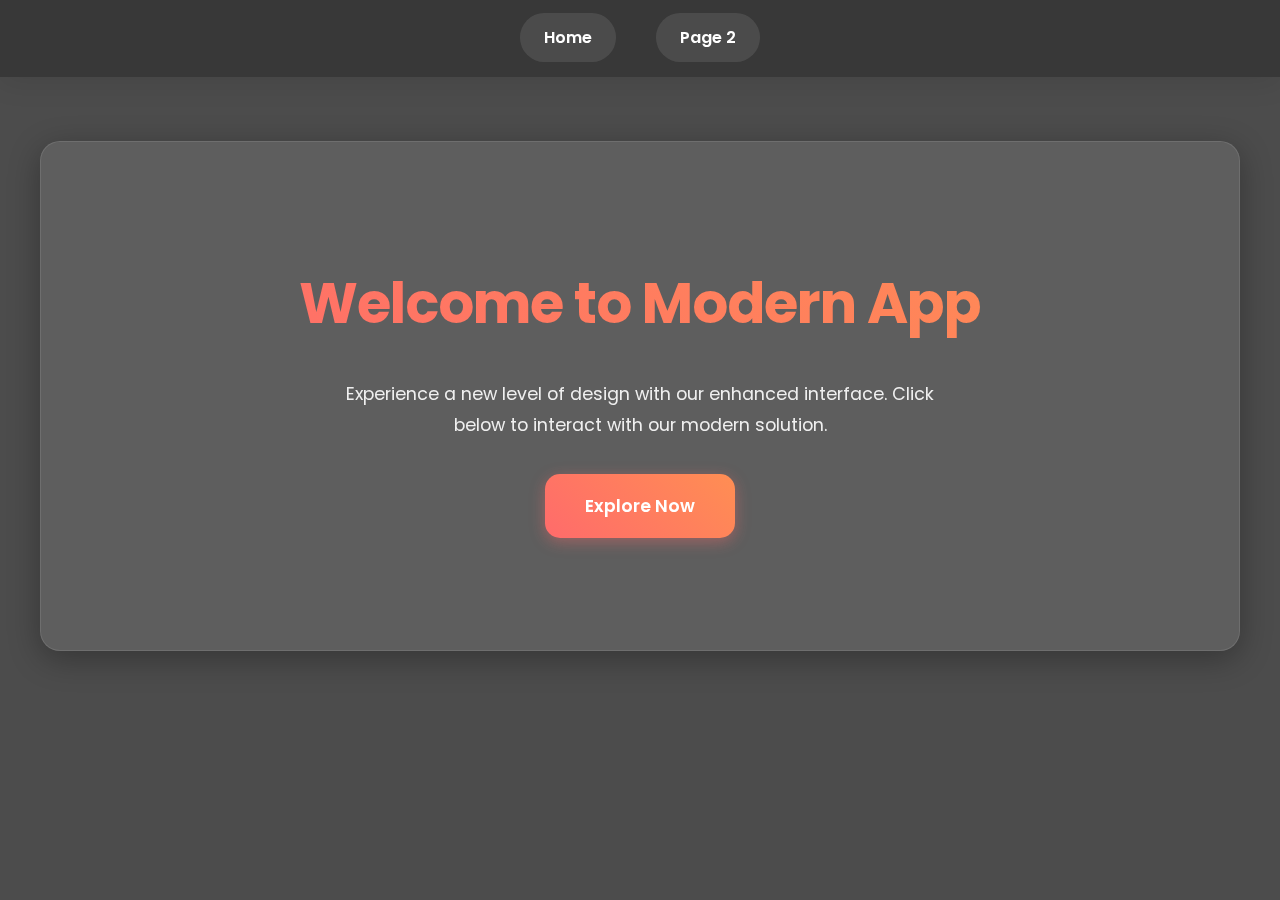
<file: index.html>
<!DOCTYPE html>
<html lang="en">
<head>
  <meta charset="UTF-8" />
  <meta name="viewport" content="width=device-width, initial-scale=1.0"/>
  <title>Modern Two-Page App - Home</title>
  <link rel="stylesheet" href="style.css" />
  <link href="https://fonts.googleapis.com/css2?family=Poppins:wght@400;600&display=swap" rel="stylesheet">
</head>
<body>
  <header>
    <nav>
      <ul>
        <li><a href="index.html">Home</a></li>
        <li><a href="page2.html">Page 2</a></li>
      </ul>
    </nav>
  </header>

  <main>
    <section class="hero">
      <h1>Welcome to Modern App</h1>
      <p>Experience a new level of design with our enhanced interface. Click below to interact with our modern solution.</p>
      <button id="homeBtn">Explore Now</button>
    </section>
  </main>

  <script src="script.js"></script>
</body>
</html>
</file>
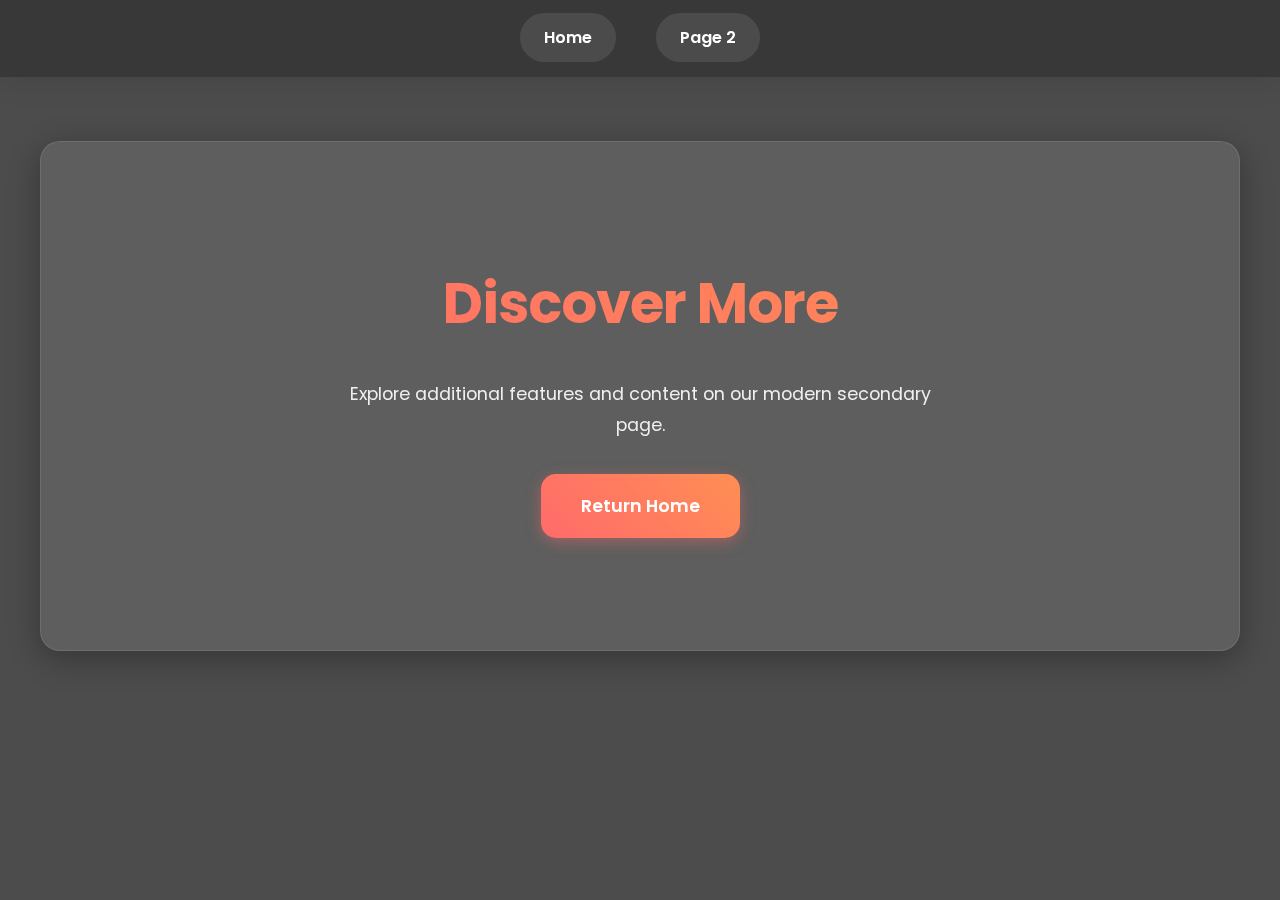
<file: page2.html>
<!DOCTYPE html>
<html lang="en">
<head>
  <meta charset="UTF-8" />
  <meta name="viewport" content="width=device-width, initial-scale=1.0"/>
  <title>Modern Two-Page App - Page 2</title>
  <link rel="stylesheet" href="style.css" />
  <link href="https://fonts.googleapis.com/css2?family=Poppins:wght@400;600&display=swap" rel="stylesheet">
</head>
<body>
  <header>
    <nav>
      <ul>
        <li><a href="index.html">Home</a></li>
        <li><a href="page2.html">Page 2</a></li>
      </ul>
    </nav>
  </header>

  <main>
    <section class="content">
      <h1>Discover More</h1>
      <p>Explore additional features and content on our modern secondary page.</p>
      <button id="backBtn">Return Home</button>
    </section>
  </main>

  <script src="script.js"></script>
</body>
</html>
</file>
<file: style.css>
/* Modern Reset & Base Styles */
* {
  margin: 0;
  padding: 0;
  box-sizing: border-box;
  font-family: 'Poppins', sans-serif;
}

body {
  min-height: 100vh;
  background-image: linear-gradient(rgba(0,0,0,0.7), rgba(0,0,0,0.7)), url('https://picsum.photos/1920/1080');
  background-size: cover;
  background-position: center;
  background-attachment: fixed;
  color: #ffffff;
  line-height: 1.8;
}

header {
  background: rgba(51, 51, 51, 0.8);
  backdrop-filter: blur(10px);
  padding: 1.5rem 0;
  box-shadow: 0 4px 30px rgba(0, 0, 0, 0.1);
  position: sticky;
  top: 0;
  z-index: 1000;
}

nav ul {
  display: flex;
  justify-content: center;
  gap: 2.5rem;
  list-style: none;
}

nav ul li a {
  color: #ffffff;
  text-decoration: none;
  font-weight: 600;
  padding: 0.8rem 1.5rem;
  border-radius: 50px;
  transition: all 0.3s ease;
  position: relative;
  background: rgba(255, 255, 255, 0.1);
}

nav ul li a:hover {
  background: rgba(255, 255, 255, 0.2);
  transform: translateY(-2px);
}

main {
  max-width: 1200px;
  margin: 4rem auto;
  padding: 3rem;
  background: rgba(255, 255, 255, 0.1);
  backdrop-filter: blur(12px);
  border-radius: 20px;
  box-shadow: 0 8px 32px rgba(0, 0, 0, 0.3);
  border: 1px solid rgba(255, 255, 255, 0.1);
}

.hero, .content {
  text-align: center;
  padding: 4rem 2rem;
}

h1 {
  font-size: 3.5rem;
  margin-bottom: 1.5rem;
  background: linear-gradient(45deg, #ff6b6b, #ff8e53);
  -webkit-background-clip: text;
  -webkit-text-fill-color: transparent;
  letter-spacing: -1px;
}

p {
  font-size: 1.1rem;
  margin-bottom: 2rem;
  color: rgba(255, 255, 255, 0.9);
  max-width: 600px;
  margin-left: auto;
  margin-right: auto;
}

button {
  padding: 1.2rem 2.5rem;
  border: none;
  border-radius: 15px;
  cursor: pointer;
  font-size: 1.1rem;
  font-weight: 600;
  background: linear-gradient(45deg, #ff6b6b, #ff8e53);
  color: white;
  transition: all 0.3s cubic-bezier(0.4, 0, 0.2, 1);
  box-shadow: 0 4px 15px rgba(255, 107, 107, 0.4);
  position: relative;
  overflow: hidden;
}

button:hover {
  transform: translateY(-3px);
  box-shadow: 0 6px 25px rgba(255, 107, 107, 0.6);
  background: linear-gradient(45deg, #ff8e53, #ff6b6b);
}

button::after {
  content: '';
  position: absolute;
  top: 0;
  left: 0;
  width: 100%;
  height: 100%;
  background: rgba(255, 255, 255, 0.1);
  opacity: 0;
  transition: opacity 0.3s ease;
}

button:hover::after {
  opacity: 1;
}

@media (max-width: 768px) {
  main {
    margin: 2rem;
    padding: 2rem;
  }
  
  h1 {
    font-size: 2.5rem;
  }
  
  nav ul {
    flex-direction: column;
    text-align: center;
    gap: 1rem;
  }
}
</file>
